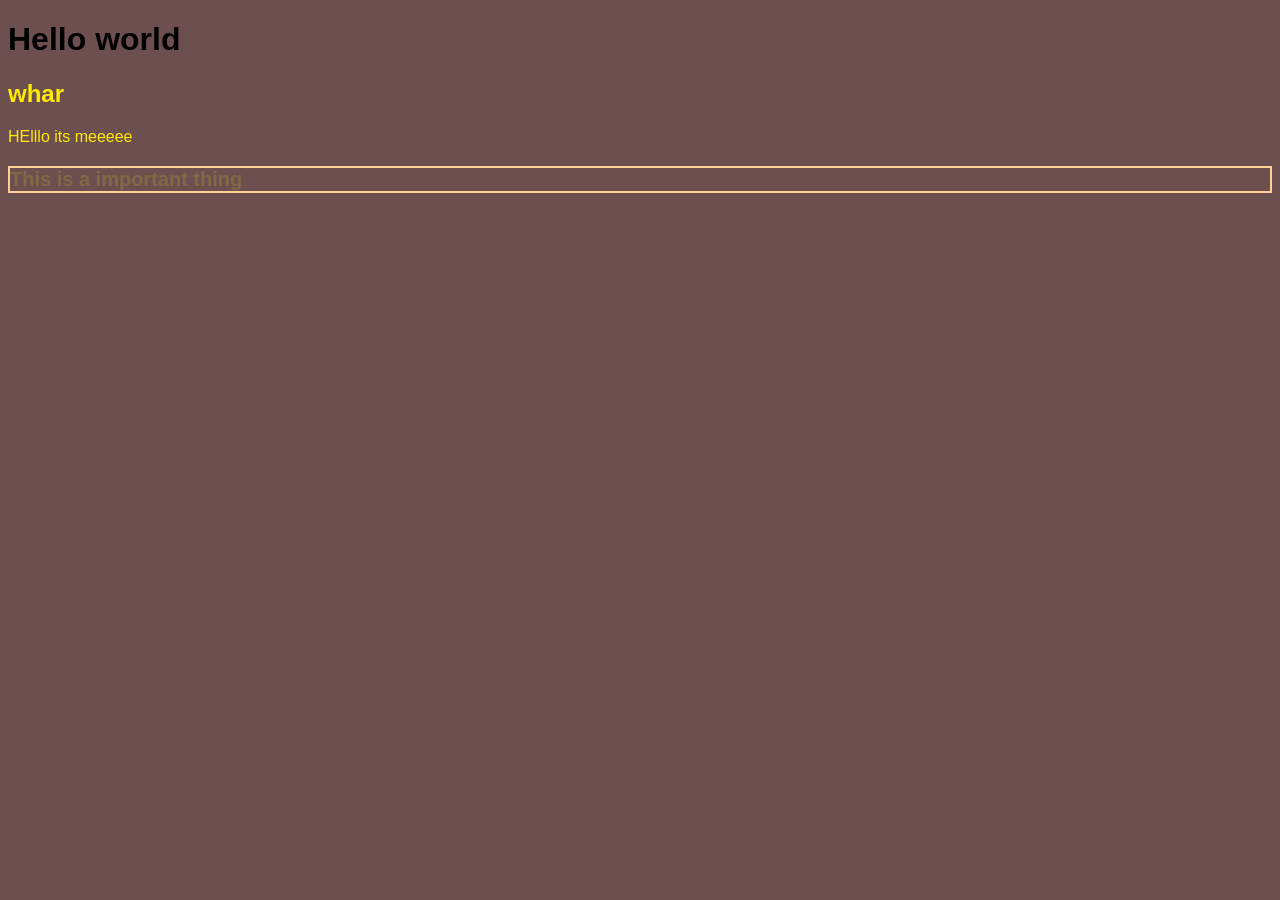
<file: wk3-assignment-1/index.html>
<!DOCTYPE html>
<html lang="en">
<head>
    <meta charset="UTF-8">
    <meta name="viewport" content="width=device-width, initial-scale=1.0">
    <title>Document</title>
    <link rel="stylesheet" href="style.css">
</head>
<body>
    <h1>Hello world</h1>
    <h2> whar</h2>
    <p> HElllo its meeeee </p>
    <p class="highlight" id="second-paragraph"> This is a important thing</p>
    
</body>
</html>
</file>
<file: wk3-assignment-1/style.css>
body {
    background-color:rgb(110, 79, 79);
    color:rgb(255, 234, 0.2);
    font-family:'Franklin Gothic Medium', 'Arial Narrow', Arial, sans-serif;
}
h1 {
    color:black
}
.highlight {
    color:rgb(131, 104, 71);
    border: 2px solid rgb(255, 208, 150);
}
#second-paragraph {
    font-size: 20px;
    font-weight: bold;
}
</file>
